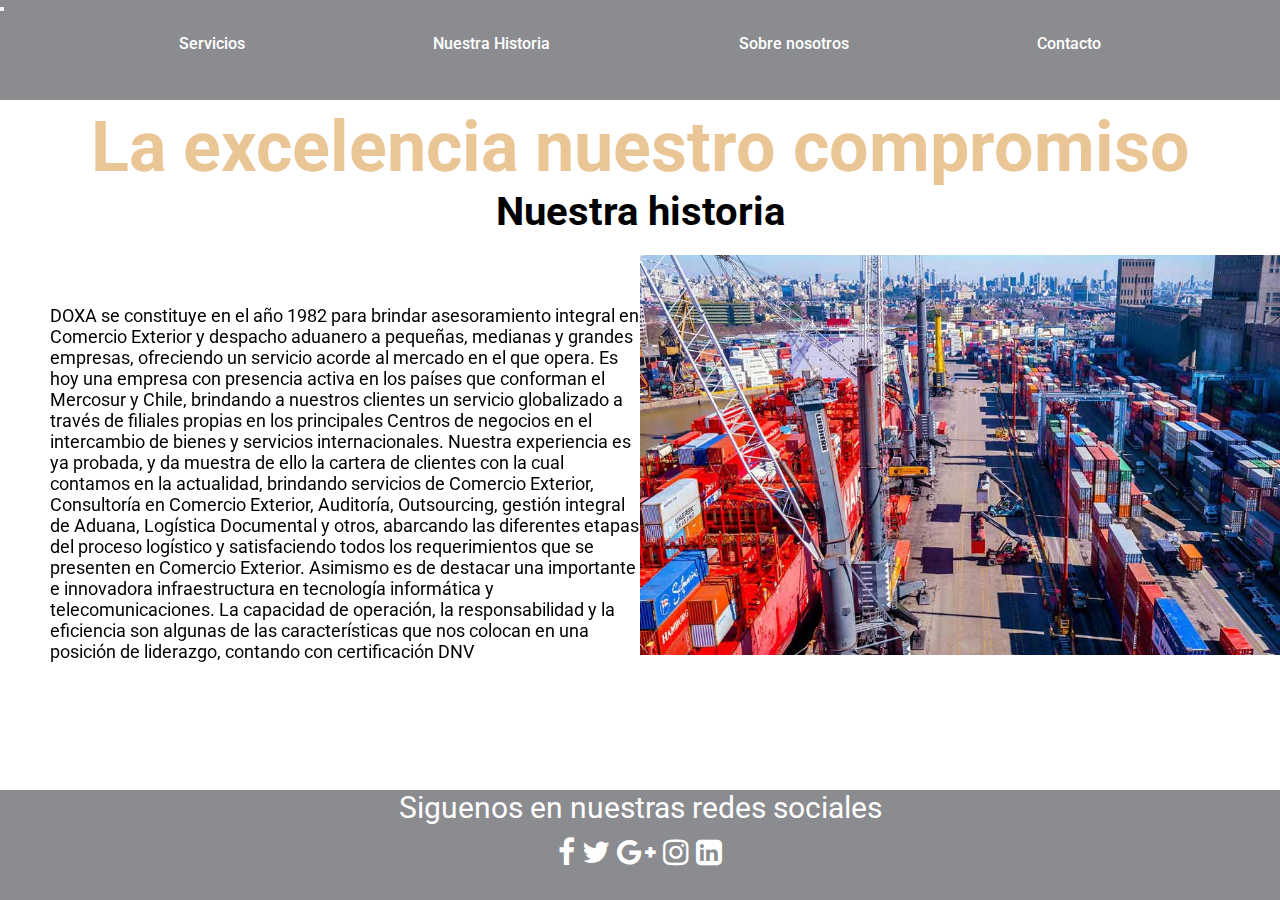
<file: index.html>
<!DOCTYPE html>
<html lang="en">
<head>
    <meta charset="UTF-8">
    <meta name="viewport" content="width=device-width, initial-scale=1.0">
    <title>Document</title>
    <!-- Animaciones -->
    <link rel="stylesheet" href="https://cdnjs.cloudflare.com/ajax/libs/animate.css/4.1.1/animate.min.css"/>
    <!-- Aos -->
    <link href="https://unpkg.com/aos@2.3.1/dist/aos.css" rel="stylesheet">
    <!-- Bootstrap -->
    <link rel="stylesheet"href="https://cdn.jsdelivr.net/npm/bootstrap@4.6.2/dist/css/bootstrap.min.css"integrity="sha384-xOolHFLEh07PJGoPkLv1IbcEPTNtaed2xpHsD9ESMhqIYd0nLMwNLD69Npy4HI+N"crossorigin="anonymous"/>
    <!-- css main -->
    <link rel="stylesheet" href="./css/estilos.css">
    <link rel="stylesheet" href="https://stackpath.bootstrapcdn.com/font-awesome/4.7.0/css/font-awesome.min.css">
</head>
<body>
    <header>
    <script src="https://cdn.jsdelivr.net/npm/jquery@3.5.1/dist/jquery.slim.min.js" integrity="sha384-DfXdz2htPH0lsSSs5nCTpuj/zy4C+OGpamoFVy38MVBnE+IbbVYUew+OrCXaRkfj" crossorigin="anonymous"></script>
    <script src="https://cdn.jsdelivr.net/npm/bootstrap@4.6.2/dist/js/bootstrap.bundle.min.js" integrity="sha384-Fy6S3B9q64WdZWQUiU+q4/2Lc9npb8tCaSX9FK7E8HnRr0Jz8D6OP9dO5Vg3Q9ct"crossorigin="anonymous"></script>
    <nav class="navbar navbar-expand-lg navbar-dark">
        <button class="navbar-toggler"type="button"data-toggle="collapse"data-target="#collapsibleNavbar">
        <span class="navbar-toggler-icon"></span>
        </button>
            <div class="collapse navbar-collapse" id="collapsibleNavbar">
                <ul class="navbar-nav">
                <li class="nav-item">
                <a class="nav-link" href="./pages/servicios.html">Servicios</a>
                </li>
                <li class="nav-item">
                <a class="nav-link" href="./pages/nuestrahistoria.html">Nuestra Historia</a>
                </li>
                <li class="nav-item">
                <a class="nav-link" href="./pages/sobrenosotros.html">Sobre nosotros</a>
                </li>
                <li class="nav-item">
                <a class="nav-link" href="./pages/contacto.html">Contacto</a>
                </li>
            </ul>
        </div>
        </nav>
    </header>
    <main> 
        <h1 class="history animate__animated animate__backInDown animate__delay-2s">La excelencia nuestro compromiso</h1>
        <h2 class="subtitulo_historia animate__animated animate__backInDown animate__delay-2s">Nuestra historia</h2>
                <div class="cright" data-aos="fade-left" data-aos-easing="linear" data-aos-duration="1500"></div>
                <div data-aos="fade-right" data-aos-easing="linear" data-aos-duration="1500" class="cleft">
                <p>DOXA se constituye en el año 1982 para brindar asesoramiento integral en Comercio Exterior y despacho aduanero a pequeñas, medianas y grandes empresas, ofreciendo un servicio acorde al mercado en el que opera. Es hoy una empresa con presencia activa en los países que conforman el Mercosur y Chile, brindando a nuestros clientes un servicio globalizado a través de filiales propias en los principales Centros de negocios en el intercambio de bienes y servicios internacionales.
Nuestra experiencia es ya probada, y da muestra de ello la cartera de clientes con la cual contamos en la actualidad, brindando servicios de Comercio Exterior, Consultoría en Comercio Exterior, Auditoría, Outsourcing, gestión integral de Aduana, Logística Documental y otros, abarcando las diferentes etapas del proceso logístico y satisfaciendo todos los requerimientos que se presenten en Comercio Exterior.
Asimismo es de destacar una importante e innovadora infraestructura en tecnología informática y telecomunicaciones. La capacidad de operación, la responsabilidad y la eficiencia son algunas de las características que nos colocan en una posición de liderazgo, contando con certificación DNV</p>     
            </div>
    </main>
    <script src="https://unpkg.com/aos@2.3.1/dist/aos.js"></script>
    <script>
        AOS.init();
    </script>
    <footer>
        <p>Siguenos en nuestras redes sociales</p>
        <div class="redes">
            <i class="fa fa-facebook"></i>
            <i class="fa fa-twitter"></i>
            <i class="fa fa-google-plus"></i>
            <i class="fa fa-instagram"></i>
            <i class="fa fa-linkedin-square"></i>
        </div>
    </footer>
</body>
</html>
</file>
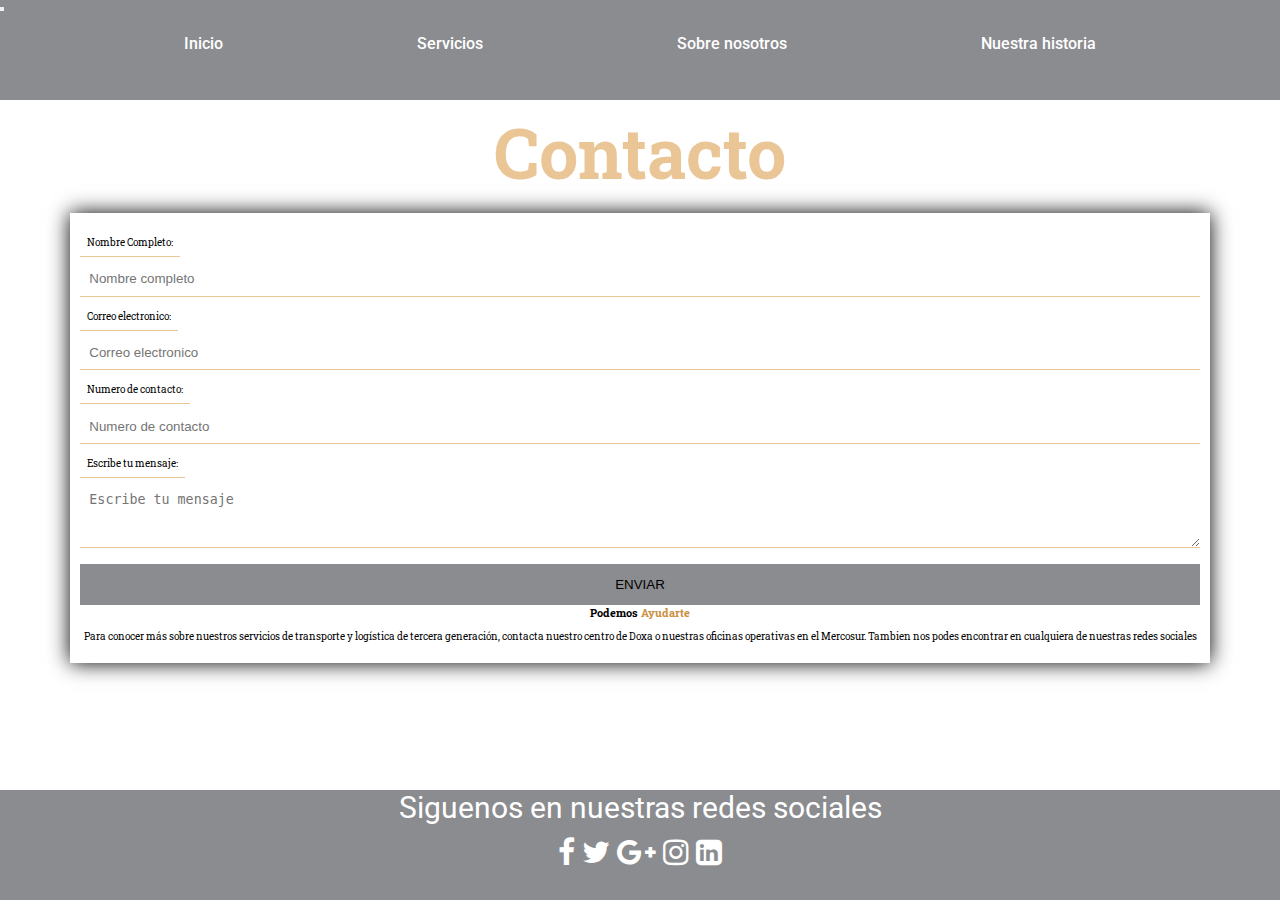
<file: pages/contacto.html>
<!DOCTYPE html>
<html lang="en">
<head>
    <meta charset="UTF-8">
    <meta name="viewport" content="width=device-width, initial-scale=1.0">
    <title>Document</title>
    <!-- google fonts -->
    <link rel="preconnect" href="https://fonts.googleapis.com">
    <link rel="preconnect" href="https://fonts.gstatic.com" crossorigin>
    <link href="https://fonts.googleapis.com/css2?family=Roboto+Slab&family=Roboto:ital,wght@0,300;1,400&display=swap" rel="stylesheet">
    <!-- bootstrap -->
    <link href="https://cdn.jsdelivr.net/npm/bootstrap@5.3.1/dist/css/bootstrap.min.css" rel="stylesheet" integrity="sha384-4bw+/aepP/YC94hEpVNVgiZdgIC5+VKNBQNGCHeKRQN+PtmoHDEXuppvnDJzQIu9" crossorigin="anonymous">
    <!-- css -->
    <link rel="stylesheet" href="../css/estilos.css">
    <link rel="stylesheet" href="https://stackpath.bootstrapcdn.com/font-awesome/4.7.0/css/font-awesome.min.css">
</head>
<body>
    <header>
        <script src="https://cdn.jsdelivr.net/npm/jquery@3.5.1/dist/jquery.slim.min.js" integrity="sha384-DfXdz2htPH0lsSSs5nCTpuj/zy4C+OGpamoFVy38MVBnE+IbbVYUew+OrCXaRkfj" crossorigin="anonymous"></script>
        <script src="https://cdn.jsdelivr.net/npm/bootstrap@4.6.2/dist/js/bootstrap.bundle.min.js" integrity="sha384-Fy6S3B9q64WdZWQUiU+q4/2Lc9npb8tCaSX9FK7E8HnRr0Jz8D6OP9dO5Vg3Q9ct"crossorigin="anonymous"></script>
        <nav class="navbar navbar-expand-lg navbar-dark">
            <button class="navbar-toggler"type="button"data-toggle="collapse"data-target="#collapsibleNavbar">
            <span class="navbar-toggler-icon"></span>
            </button>
                <div class="collapse navbar-collapse" id="collapsibleNavbar">
                    <ul class="navbar-nav">
                    <li class="nav-item">
                    <a class="nav-link" href="../index.html">Inicio</a>
                    </li>
                    <li class="nav-item">
                    <a class="nav-link" href="./servicios.html">Servicios</a>
                    </li>
                    <li class="nav-item">
                    <a class="nav-link" href="./sobrenosotros.html">Sobre nosotros</a>
                    </li>
                    <li class="nav-item">
                    <a class="nav-link" href="./nuestrahistoria.html">Nuestra historia</a>
                    </li>
                </ul>
            </div>
            </nav>
    </header>
    <main>
        <div class="brand">
        <h1 class="Intro">Contacto</h1>
        <form action="">
        <div class="content">
            <div class="contact">
                <br>
                <label for="Nombre Completo">Nombre Completo:</label>
                </br>
                <br>
                <input type="nombre completo" id="nombre completo" placeholder="Nombre completo">
                </br>
                <br>
                <label for="Correo electronico">Correo electronico:</label>
                </br>
                <br>
                <input type="Correo electronico" name="correo electronico" placeholder="Correo electronico">
                </br>
                <br>
                <label for="Numero de contacto">Numero de contacto:</label>
                </br>
                <br>
                <input type="tel" id="Numero de contacto" placeholder="Numero de contacto" pattern="[0-9]-{3} requerimientos">
                </br>   
                <br>
                <label for="Escribe tu mensaje">Escribe tu mensaje:</label>
                </br>   
                <br>
                <textarea name="mensaje" rows="3" placeholder="Escribe tu mensaje"></textarea>
                </br>   
                <br>
                <button type="submit">
                Enviar
                </button>
                </br>
                <div class="conocernos">
                <h2 class="help">Podemos <span class="ayudart">Ayudarte</span></h2>
                <ul>
                    <li><i class="bi bi-map-fill"></i></li>
                    <li><i class="bi bi-telephone-fill"></i></li>
                    <li><i class="bi bi-envelope-open-fill"></i></li>
                </ul>
                <p>
                Para conocer más sobre nuestros servicios de transporte y logística de tercera generación, contacta nuestro centro de Doxa o nuestras oficinas operativas en el Mercosur. Tambien nos podes encontrar en cualquiera de nuestras redes sociales
                </p>
                </div>
            </div>
        </div>
    </form>
    </main>
    <script src="https://cdn.jsdelivr.net/npm/bootstrap@5.3.1/dist/js/bootstrap.bundle.min.js" integrity="sha384-HwwvtgBNo3bZJJLYd8oVXjrBZt8cqVSpeBNS5n7C8IVInixGAoxmnlMuBnhbgrkm" crossorigin="anonymous"></script>
    <footer>
    <p>Siguenos en nuestras redes sociales</p>
    <div class="redes">
        <i class="fa fa-facebook"></i>
        <i class="fa fa-twitter"></i>
        <i class="fa fa-google-plus"></i>
        <i class="fa fa-instagram"></i>
        <i class="fa fa-linkedin-square"></i>
    </div>
</footer>
</body>
</html>
</file>
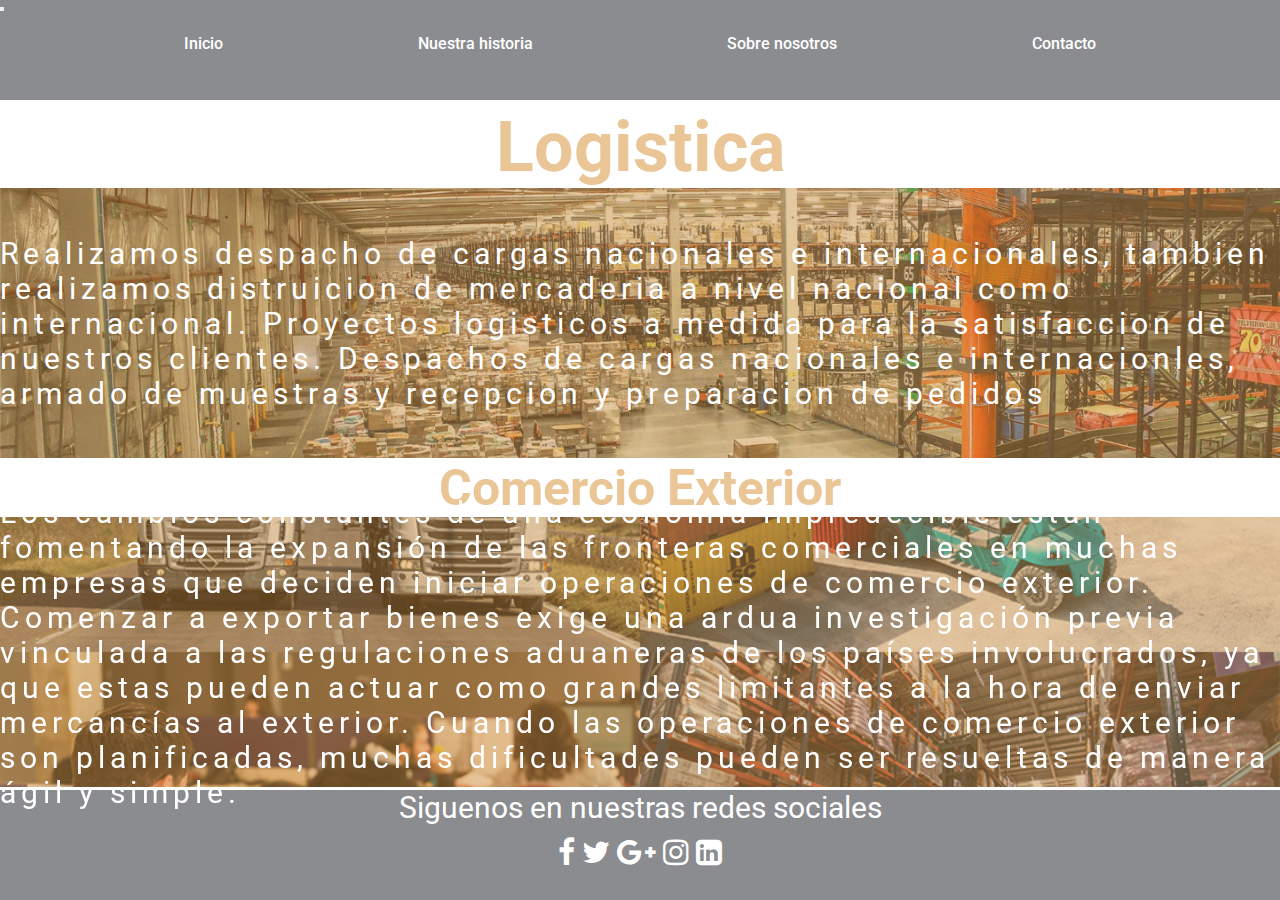
<file: pages/servicios.html>
<!DOCTYPE html>
<html lang="en">
<head>
    <meta charset="UTF-8">
    <meta name="viewport" content="width=device-width, initial-scale=1.0">
    <title>Document</title>
    <!-- Animaciones -->
    <link rel="stylesheet" href="https://cdnjs.cloudflare.com/ajax/libs/animate.css/4.1.1/animate.min.css"/>
    <!-- Aos -->
    <link href="https://unpkg.com/aos@2.3.1/dist/aos.css" rel="stylesheet">
    <!-- css -->
    <link rel="stylesheet" href="../css/estilos.css">
    <link rel="stylesheet" href="https://stackpath.bootstrapcdn.com/font-awesome/4.7.0/css/font-awesome.min.css">
</head>
<header>
    <script src="https://cdn.jsdelivr.net/npm/jquery@3.5.1/dist/jquery.slim.min.js" integrity="sha384-DfXdz2htPH0lsSSs5nCTpuj/zy4C+OGpamoFVy38MVBnE+IbbVYUew+OrCXaRkfj" crossorigin="anonymous"></script>
    <script src="https://cdn.jsdelivr.net/npm/bootstrap@4.6.2/dist/js/bootstrap.bundle.min.js" integrity="sha384-Fy6S3B9q64WdZWQUiU+q4/2Lc9npb8tCaSX9FK7E8HnRr0Jz8D6OP9dO5Vg3Q9ct"crossorigin="anonymous"></script>
    <nav class="navbar navbar-expand-lg navbar-dark">
        <button class="navbar-toggler"type="button"data-toggle="collapse"data-target="#collapsibleNavbar">
        <span class="navbar-toggler-icon"></span>
        </button>
            <div class="collapse navbar-collapse" id="collapsibleNavbar">
                <ul class="navbar-nav">
                <li class="nav-item">
                <a class="nav-link" href="../index.html">Inicio</a>
                </li>
                <li class="nav-item">
                <a class="nav-link" href="./nuestrahistoria.html">Nuestra historia</a>
                </li>
                <li class="nav-item">
                <a class="nav-link" href="./sobrenosotros.html">Sobre nosotros</a>
                </li>
                <li class="nav-item">
                <a class="nav-link" href="./contacto.html">Contacto</a>
                </li>
            </ul>
        </div>
        </nav>
</header>
    <main>
        <body>
            <h1 class="animate__animated animate__bounceInLeft animate__delay-1s">Logistica</h1>
        <div data-aos="fade-right" data-aos-easing="linear" data-aos-duration="1500" class="image">
        <p>Realizamos despacho de cargas nacionales e internacionales, tambien realizamos distruicion de mercaderia a nivel nacional como internacional. Proyectos logisticos a medida para la satisfaccion de nuestros clientes. Despachos de cargas nacionales e internacionles, armado de muestras y recepcion y preparacion de pedidos</p>
    </div>
    <h2 class=" comercio animate__animated animate__bounceInRight animate__delay-1s" >Comercio Exterior</h2>
    <div data-aos="fade-left" data-aos-easing="linear" data-aos-duration="1500"class="image1">
        <p>Los cambios constantes de una economía impredecible están fomentando la expansión de las fronteras comerciales en muchas empresas que deciden iniciar operaciones de comercio exterior.
        Comenzar a exportar bienes exige una ardua investigación previa vinculada a las regulaciones aduaneras de los países involucrados, ya que estas pueden actuar como grandes limitantes a la hora de enviar mercancías al exterior.
        Cuando las operaciones de comercio exterior son planificadas, muchas dificultades pueden ser resueltas de manera ágil y simple.</p>
    </div>
    </main>
    <script src="https://unpkg.com/aos@2.3.1/dist/aos.js"></script>
    <script>
        AOS.init();
    </script>
<footer>
    <p>Siguenos en nuestras redes sociales</p>
    <div class="redes">
        <i class="fa fa-facebook"></i>
        <i class="fa fa-twitter"></i>
        <i class="fa fa-google-plus"></i>
        <i class="fa fa-instagram"></i>
        <i class="fa fa-linkedin-square"></i>
    </div>
</footer>
</body>
</html>
</file>
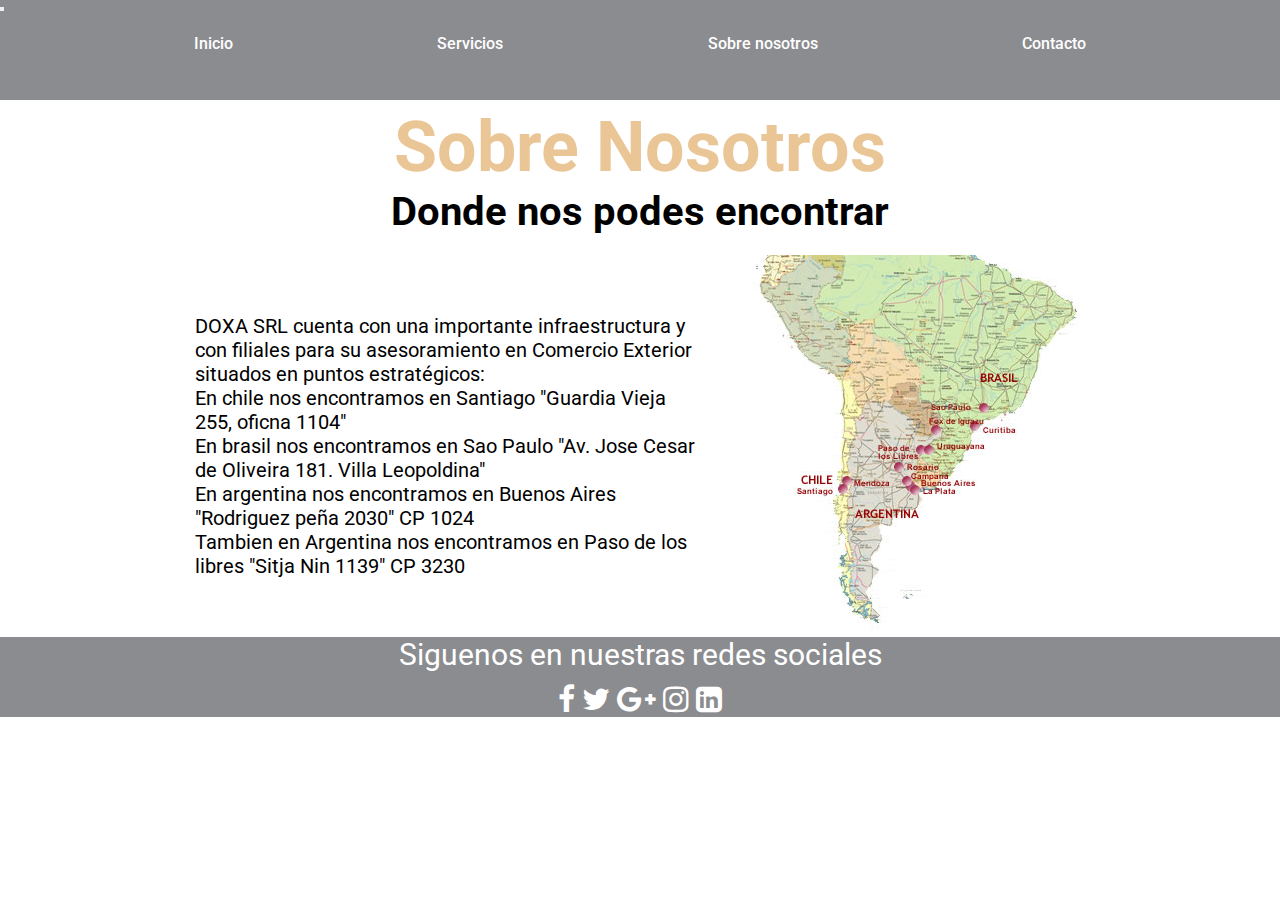
<file: pages/sobrenosotros.html>
<!DOCTYPE html>
<html lang="en">
<head>
    <meta charset="UTF-8">
    <meta name="viewport" content="width=device-width, initial-scale=1.0">
    <title>Document</title>
    <!-- Animaciones -->
    <link rel="stylesheet" href="https://cdnjs.cloudflare.com/ajax/libs/animate.css/4.1.1/animate.min.css"/>
    <!-- Aos -->
    <link href="https://unpkg.com/aos@2.3.1/dist/aos.css" rel="stylesheet">
    <!-- css -->
    <link rel="stylesheet" href="../css/estilos.css">
    <link rel="stylesheet" href="https://stackpath.bootstrapcdn.com/font-awesome/4.7.0/css/font-awesome.min.css">
</head>
<body>
    <header>
        <script src="https://cdn.jsdelivr.net/npm/jquery@3.5.1/dist/jquery.slim.min.js" integrity="sha384-DfXdz2htPH0lsSSs5nCTpuj/zy4C+OGpamoFVy38MVBnE+IbbVYUew+OrCXaRkfj" crossorigin="anonymous"></script>
        <script src="https://cdn.jsdelivr.net/npm/bootstrap@4.6.2/dist/js/bootstrap.bundle.min.js" integrity="sha384-Fy6S3B9q64WdZWQUiU+q4/2Lc9npb8tCaSX9FK7E8HnRr0Jz8D6OP9dO5Vg3Q9ct"crossorigin="anonymous"></script>
        <nav class="navbar navbar-expand-lg navbar-dark">
            <button class="navbar-toggler"type="button"data-toggle="collapse"data-target="#collapsibleNavbar">
            <span class="navbar-toggler-icon"></span>
            </button>
                <div class="collapse navbar-collapse" id="collapsibleNavbar">
                    <ul class="navbar-nav">
                    <li class="nav-item">
                    <a class="nav-link" href="../index.html">Inicio</a>
                    </li>
                    <li class="nav-item">
                    <a class="nav-link" href="./servicios.html">Servicios</a>
                    </li>
                    <li class="nav-item">
                    <a class="nav-link" href="./nuestrahistoria.html">Sobre nosotros</a>
                    </li>
                    <li class="nav-item">
                    <a class="nav-link" href="./contacto.html">Contacto</a>
                    </li>
                </ul>
            </div>
            </nav>
    </header>
    <main>
        <h1 class="animate__animated animate__bounceIn animate__delay-1s">Sobre Nosotros</h1>
        <h2 class="locacion animate__animated animate__bounceInUp animate__delay-1s">Donde nos podes encontrar</h2>
        <article class="lugares2">
            <div class=" lugares3 animate__animated animate__fadeInLeftBig animate__delay-1s">
                DOXA SRL cuenta con una importante infraestructura y con filiales para su asesoramiento en Comercio Exterior situados en puntos estratégicos:
                <ul>En chile nos encontramos en Santiago "Guardia Vieja 255, oficna 1104"</ul>
                <ul>En brasil nos encontramos en Sao Paulo "Av. Jose Cesar de Oliveira 181. Villa Leopoldina"</ul>
                <ul>En argentina nos encontramos en Buenos Aires "Rodriguez peña 2030" CP 1024</ul>
                <ul>Tambien en Argentina nos encontramos en Paso de los libres "Sitja Nin 1139" CP 3230</ul>
            </div>
        <div data-aos=fade-up data-aos-easing="linear" data-aos-duration="1500" class="mapa">
            <img src="../img/Mapa.jpg"  alt="Mapa">
        </div>
    </section>
    </article>
    <script src="https://unpkg.com/aos@2.3.1/dist/aos.js"></script>
    <script>
        AOS.init();
    </script>
    <footer>
    <p>Siguenos en nuestras redes sociales</p>
    <div class="redes">
        <i class="fa fa-facebook"></i>
        <i class="fa fa-twitter"></i>
        <i class="fa fa-google-plus"></i>
        <i class="fa fa-instagram"></i>
        <i class="fa fa-linkedin-square"></i>
    </div>
</footer>
</body>
</html>
</file>
<file: css/estilos.css>
@import url('https://fonts.googleapis.com/css2?family=Roboto+Slab&family=Roboto:ital,wght@0,300;0,500;1,400&display=swap');
*{
    margin: 0;
    padding: 0;
    box-sizing: border-box;
}
html{
    font-size: 62.5%;
    font-family: 'Roboto',sans-serif;
}
ul{
    display: flex;
    justify-content: space-evenly;
    align-items: center;
    height: 100%;
    width: 100%; 
}
a{
    color:white;
    font-size: 2rem;
    text-decoration: none;
}

li{
    list-style: none;
}

body{
    margin: 0;
    display: grid;
    min-height: 100vh;
    grid-template-rows: auto 1fr auto;
}
.doxalogo{
    height: 100%;
    width: 60%;
    transition: all 0.3s ease 0s;
    cursor: pointer;
}
.doxalogo:hover{
    transform: scale(1.2);
}
.nav_links{
    list-style: none;
}
.nav_links li{
    display: inline-block;
    padding: 0px 20px;
}
.nav_links li a {
transition: all 0.3s ease 0s;
}
.nav_links li a:hover {
    color: #EAC696;
    }
.botoninicio{
    padding: 9px 25px;
    background-color: #EAC696;
    border: none;
    border-radius: 50px;
    cursor: pointer;
    transition: all 0.3s ease 0s;
}
.botoninicio:hover{
    background-color: #885d25;
}
li,a{
    font-weight: 500;
    font-size: 16px;
    color: #8b8c8f;
    text-decoration: none;
}
h1{
    text-align: center;
    color: #EAC696;
    font-size: 7rem;
    margin-top: 6px;  
}
.comercio{
    text-align: center;
    color: #EAC696;
    font-size: 5rem;
    margin-top: 1px;  
}
.historia{
    display: flex;
    justify-content: center;
    align-items: center;
}
.texto_historia{
    width: 400px;
    font-size: 1.9rem;
    margin-right: 50px;
}
.historiadoxa{
    margin-top: 10px;
}
.subtitulo_historia{
    font-size: 4rem;
    text-align: center;
    margin-bottom: 20px;
}
.locacion{
    font-size: 4rem;
    text-align: center;
    margin-bottom: 20px;

}
.lugares{
    margin-top: 20px;
}
.lugares2{
    display: flex;
    justify-content: center;
    align-items: center;
}
    .lugares3{
        width: 500px;
        font-size: 2rem;
        margin-right: 50px;
    }
.service{
    display: flex;
    flex-flow: wrap;
    justify-content: space-around;
}
.brand{
    font-family: 'Roboto', sans-serif;
    font-family: 'Roboto Slab', serif;
    padding: 0 1.5em;   
}
.content{
    max-width: 1170px;
    margin-left: auto;
    margin-right: auto;
    padding: 1.5em;
}
.intro{
    text-align: center;
    font-size: 3em;
}
.contact{
    box-shadow: 0 0 20px 0; 
    padding: 1em;
}

.contact br{
    margin: 0;
    padding: 1em;
}
.contact button,
.contact label,
.contact input,
.contact textarea {
    width: 100%;
    padding: .7em;
    border: none;
    background: none;
    outline: none;
    border-bottom: 1px solid #EAC696;
}
.contact button{
    background-color: #8b8c8f;
    border: 0;
    text-transform: uppercase;
    padding: 1em;
}
.help{
    text-align: center;
    font-size: 3mm;

}
.help span{
    color: #ca9043;
}
.contact :hover,
.contact :focus{
    transition: background-color 1s ease-out;
    outline: 0;
}
.conocernos ul,
.conocernos p{
text-align: center;
margin: 0 0 1rem 0;
}
footer {
    background-color: #8b8c8f;
    text-align: center;
    color: white;
    font-size: 30px;
    font-family: 'Roboto',sans-serif;
}
.redes{
text-align: center;
font-size: 30px;
margin: 1rem 0 3rem 0;
}
.redes :hover{
    color: #EAC696;
}
.newlogo{
    height: 50rem;
    width: 120rem;
    margin-top: center;
    margin-left: 10px;
}
.image{
    width: 100%;
    height: 30vh;
    display: flex;
    justify-content: center;
    align-items: center;
    color: white;
    letter-spacing:5px;
    font-size: 3rem;
    font-family: 'Roboto',sans-serif;
    background-position: center;
    background-size: cover;
    background-image: linear-gradient(0deg,#ca8f4379,#ca8f4379), url(../img/Logistic.jpg);
}
.image1{
    width: 100%;
    height: 30vh;
    display: flex;
    justify-content: center;
    align-items: center;
    color: white;
    letter-spacing:5px;
    font-size: 3rem;
    font-family: 'Roboto',sans-serif;
    background-position: center;
    background-size: cover;
    background-image: linear-gradient(0deg,#ca8f4379,#ca8f4379), url(../img/Comercio\ exterior.jpg);
}
.navbar{
    height: 100px;
    background-color:  #8b8c8f;
    z-index: 2;
}
span navbar-toggler-icon{
    font-size: 45px;
    text-transform: uppercase;
}
span:hover{
    color: #ca9043;
}
.navbar-collapse{
    display: flex;
    justify-content: flex-end;
}
.nav-link{
    color: white !important;
}
.nav-link:hover{
    color:#ca9043 !important;
}
.nav-item{
    font-size: 30px;
    margin: 10px;
}
.cleft{
    width: 80%;
    height: 400px;
    padding: 50px;
    font-family: 'Roboto',sans-serif;
    font-size: 18px;
}
.cright {
    background-image: url(../img/Terminales.jpg);
    background-position: center;
    background-size: cover;
    width: 50%;
    height: 400px;
    float: right;

/* @media screen and (max-width: 480px){
    .texto_historia p{
        width: 100%;
        font-size: 12px;
        padding-top: 50px;
        justify-content: flex-start;
    }
    .terminales{
        width: 30%;
    }
    h1{
        width: 1rem;
        height: 200px;
        font-size: 50px;
        text-align: center;
    }
    h2{
        width: 2%;
        height: 50px;
        margin-top: 30px;
    }
    .navbar-collapse{
        width: 100%;
        display: flex;
        justify-content: center;
        background-color: aqua; */
    }
</file>
